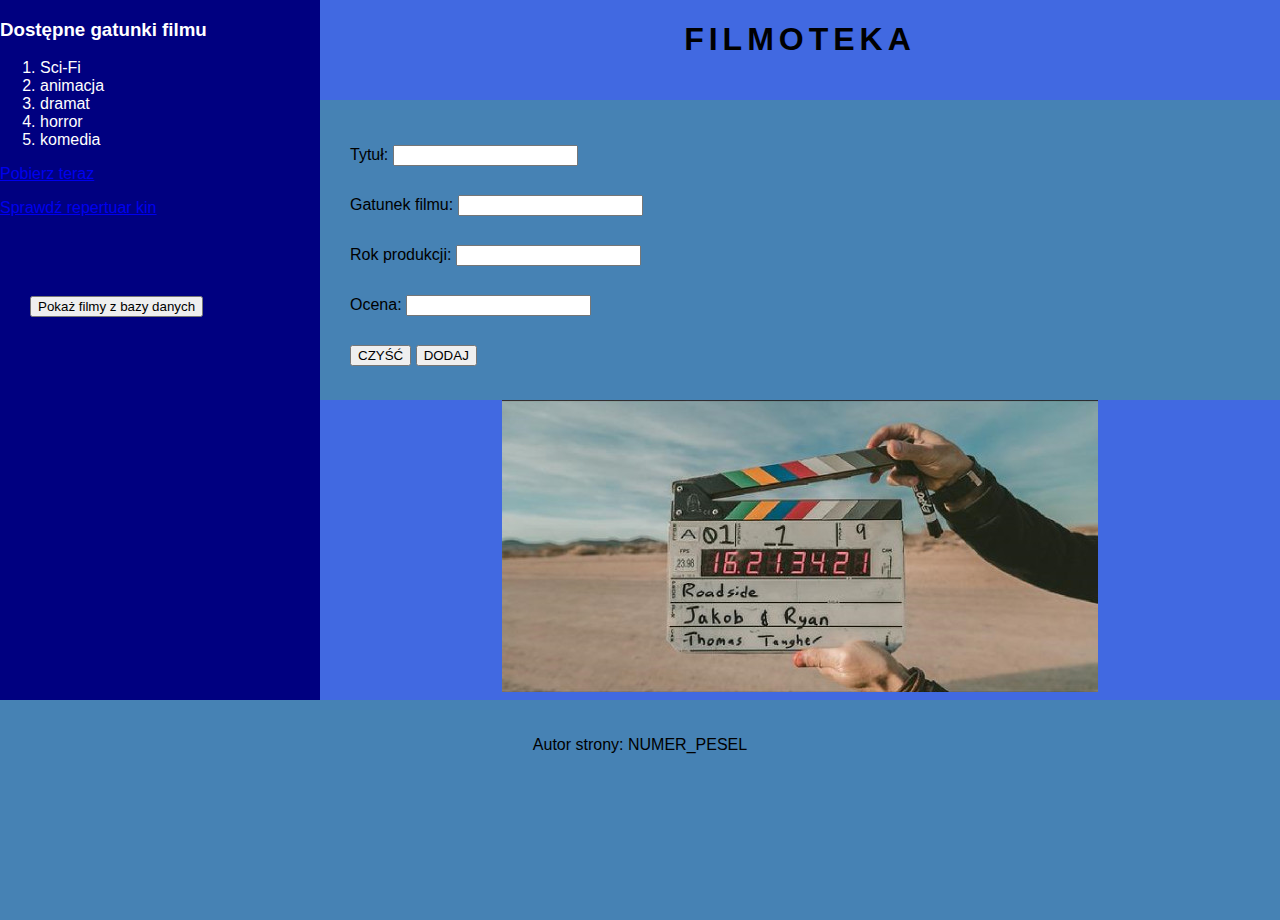
<file: 3/index.html>
<!DOCTYPE html>
<html>
<head>
	<meta charset="UTF-8">
	<link rel="stylesheet" href="style.css">
	<title>Filmy</title>
</head>
<body>
	
	<div class="container">

		<div class="leftPanel">
			<h3>Dostępne gatunki filmu</h3>

			<ol>
				<li>Sci-Fi</li>
				<li>animacja</li>
				<li>dramat</li>
				<li>horror</li>
				<li>komedia</li>
			</ol>

			<p><a href="img/photo.png">Pobierz teraz</a></p>
			<p><a href="http://repertuar-kin.pl" target="_blank">Sprawdź repertuar kin</a></p>

			<br>

			<form action="wczytaj.php" method="get">
				<input type="submit" value="Pokaż filmy z bazy danych">
			</form>

		</div>
		<div class="topPanel">
			<h1>FILMOTEKA</h1>
		</div>
		<div class="centerPanel">

			<form action="dodaj.php" method="post" onmouseout="onMouseOutFun()" onmouseover="onMouseOverFun()" id="myForm">

				<label>Tytuł: <input type="text" name="tytul" id="tytul"></label>
				<label>Gatunek filmu: <input type="number" name="gatunek" id="gatunek"></label>
				<label>Rok produkcji: <input type="number" name="rok" id="rok"></label>
				<label>Ocena: <input type="number" name="ocena" id="ocena"></label>

				<input onclick="clearForm()" type="button" value="CZYŚĆ">
				<input type="submit" value="DODAJ">

			</form>

		</div>
		<div class="centerBottomPanel">
			<img src="img/photo.png" alt="zdjęcia filmowe">
		</div>
		<div class="bottomPanel">
			<p>Autor strony: NUMER_PESEL</p>
		</div>

	</div>

	<script src="script.js"></script>
</body>
</html>
</file>
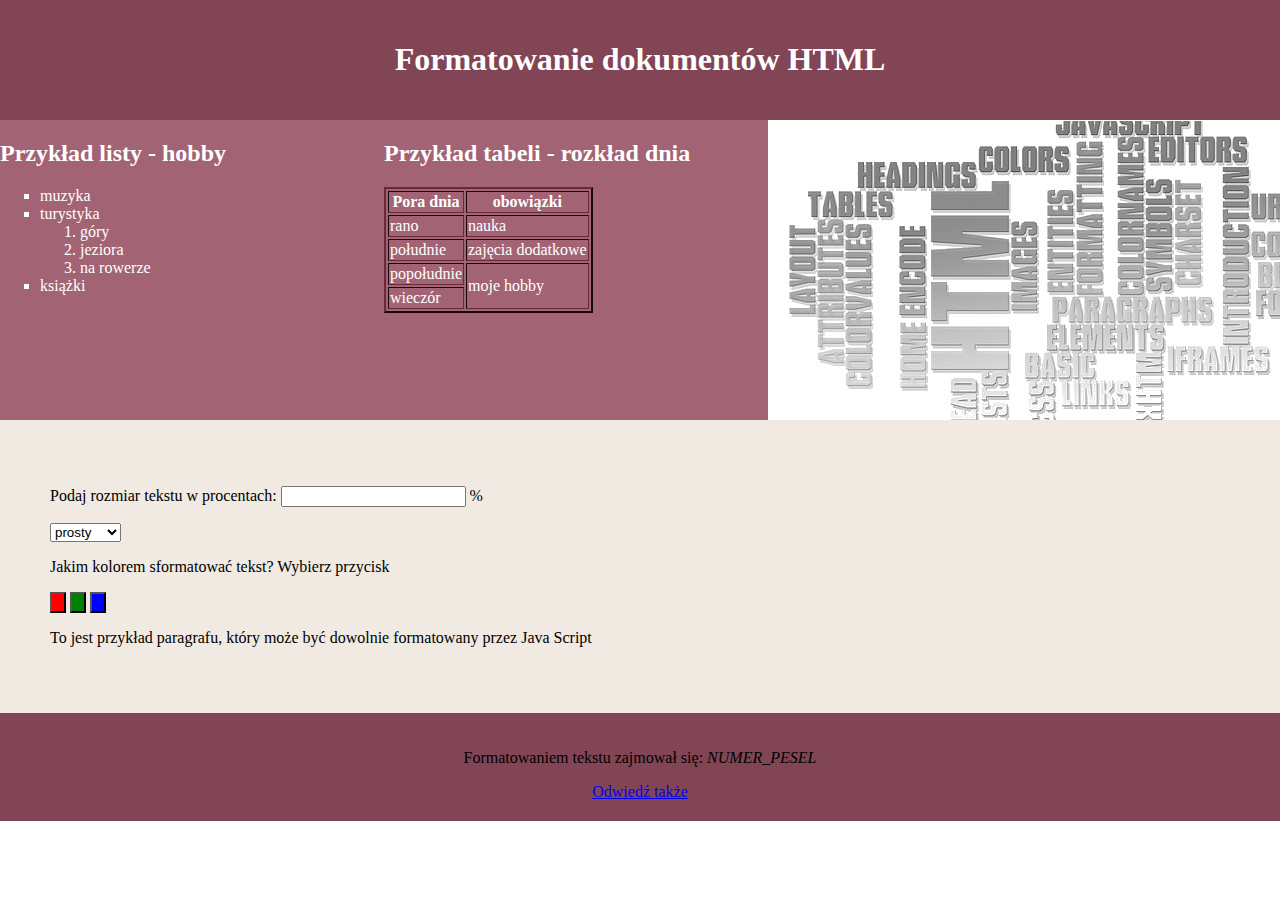
<file: 4/index.html>
<!DOCTYPE html>
<html lang="pl">
<head>
	<meta charset="UTF-8">
	<link rel="stylesheet" href="style.css">
	<title>Formatowanie</title>
</head>
<body>
	
	<div class="container">
		<div class="top">
			<h1>Formatowanie dokumentów HTML</h1>
		</div>
		<div class="firstContent">
			<h2>Przykład listy - hobby</h2>
			<ul>
				<li>muzyka</li>
				<li>turystyka</li>
				<ol>
					<li>góry</li>
					<li>jeziora</li>
					<li>na rowerze</li>
				</ol>
				<li>książki</li>
			</ul>
		</div>
		<div class="secondContent">
			<h2>Przykład tabeli - rozkład dnia</h2>
			<table border="2">
				<thead>
					<tr>
						<th>Pora dnia</th>
						<th>obowiązki</th>
					</tr>
				</thead>
				<tbody>
					<tr>
						<td>rano</td>
						<td>nauka</td>
					</tr>
					<tr>
						<td>południe</td>
						<td>zajęcia dodatkowe</td>
					</tr>
					<tr>
						<td>popołudnie</td>
						<td rowspan="2">moje hobby</td>
					</tr>
					<tr>
						<td>wieczór</td>
					</tr>
				</tbody>
			</table>
		</div>
		<div class="thirdContent">
			<img src="img/image.jpg" alt="technologia web">
		</div>
		<div class="mainContent">
			<p>Podaj rozmiar tekstu w procentach: <input type="number" id="btnFont" onchange="changeFontSize()"> %</p>

			<p>
				<select id="select" onchange="changeFontType()">
					<option value="default">prosty</option>
					<option value="italic">kursywa</option>
				</select>
			</p>

			<p>Jakim kolorem sformatować tekst? Wybierz przycisk</p>
			<input type="submit" id="btn1" value="" onclick="changeColor(1)">
			<input type="submit" id="btn2" value="" onclick="changeColor(2)">
			<input type="submit" id="btn3" value="" onclick="changeColor(3)">

			<p id="textToChange">To jest przykład paragrafu, który może być dowolnie formatowany przez Java Script</p>
			
		</div>
		<div class="footer">
			<p>Formatowaniem tekstu zajmował się: <i>NUMER_PESEL</i></p>
			<a href="http://formatowanie.pl" target="_blank">Odwiedź także</a>
		</div>
	</div>

	<script src="script.js"></script>
</body>
</html>
</file>
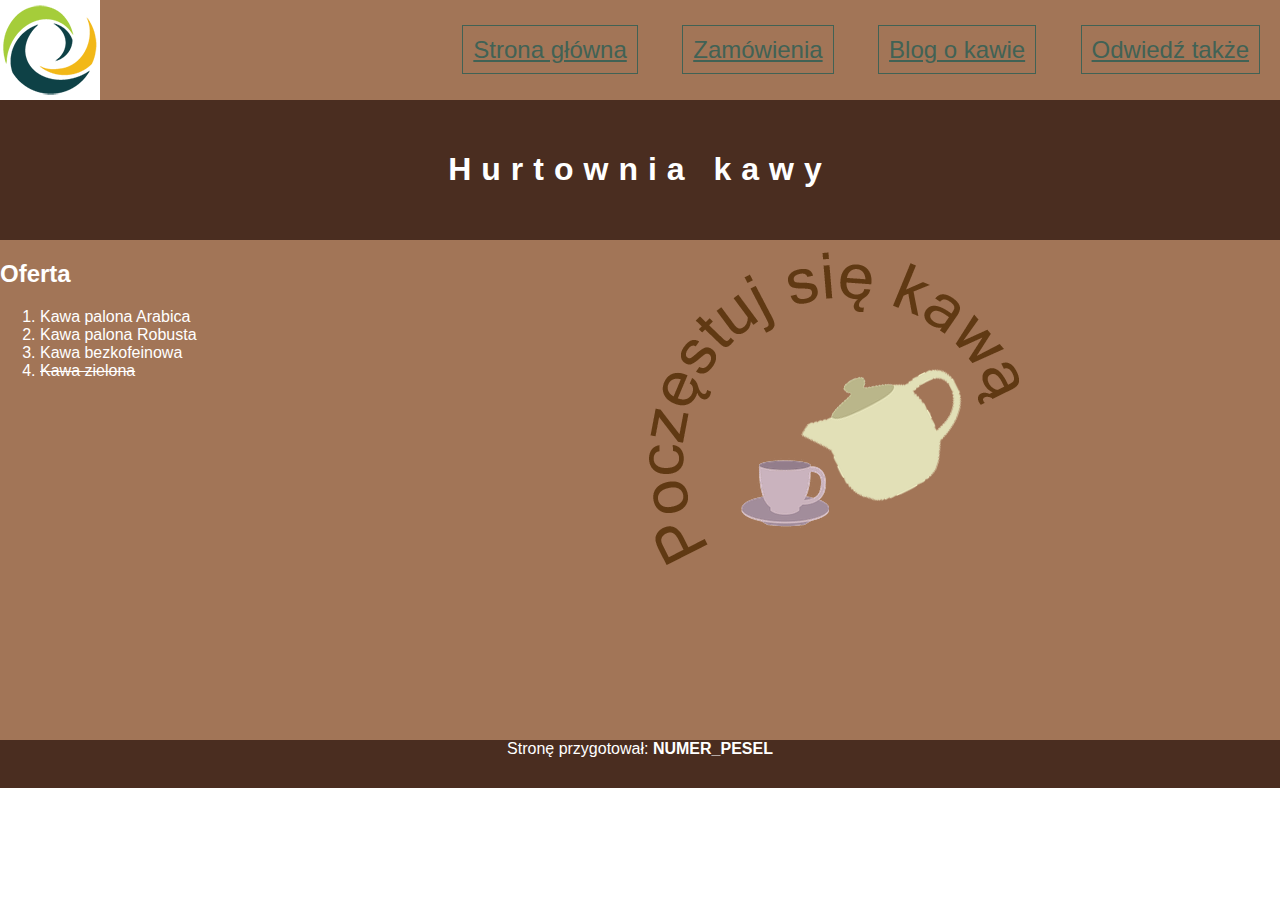
<file: 5/index.html>
<!DOCTYPE html>
<html>
	<meta charset="UTF-8">
	<link rel="stylesheet" href="style.css">
	<title>Hurtownia</title>
<head>
</head>
<body>

	<div class="container">
		<div class="logo">
			<img src="img/logo.png" alt="hurtownia">
		</div>
		<div class="menu">
			<a href="index.html">Strona główna</a>
			<a href="zamowienia.html">Zamówienia</a>
			<a href="blog.html">Blog o kawie</a>
			<a href="http://gatunki-kawy.pl" target="_blank">Odwiedź także</a>
		</div>
		<div class="banner">
			<h1>Hurtownia kawy</h1>
		</div>
		<div class="left">
			<h2>Oferta</h2>
			<ol>
				<li>Kawa palona Arabica</li>
				<li>Kawa palona Robusta</li>
				<li>Kawa bezkofeinowa</li>
				<li id="greenCoffee">Kawa zielona</li>
			</ol>
		</div>
		<div class="right">
			<img src="img/kawa.png" alt="Poczęstuj się">
		</div>
		<div class="footer">
			Stronę przygotował: <strong>NUMER_PESEL</strong>
		</div>
	</div>

</body>
</html>
</file>
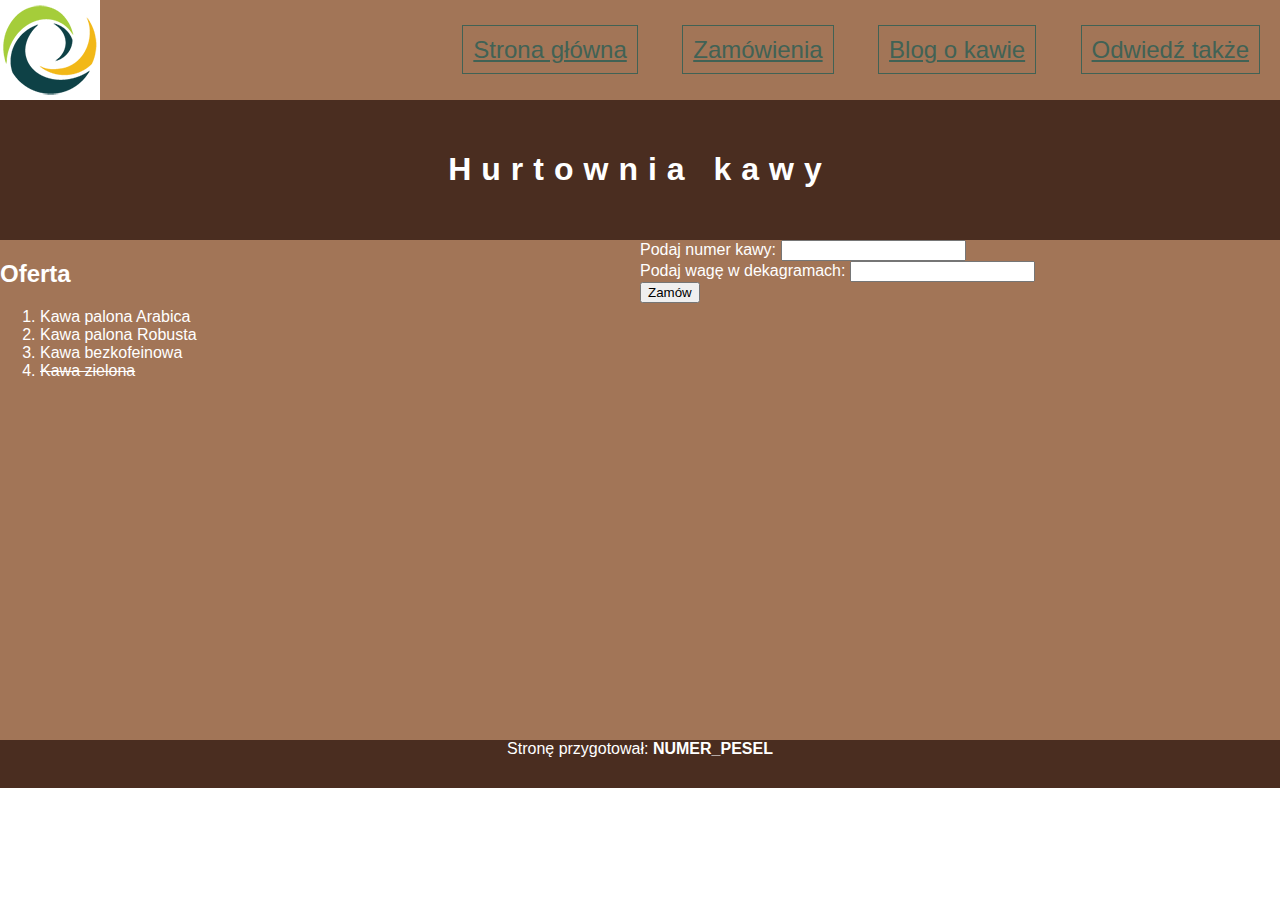
<file: 5/zamowienia.html>
<!DOCTYPE html>
<html>
	<meta charset="UTF-8">
	<link rel="stylesheet" href="style.css">
	<title>Hurtownia</title>
<head>
</head>
<body>

	<div class="container">
		<div class="logo">
			<img src="img/logo.png" alt="hurtownia">
		</div>
		<div class="menu">
			<a href="index.html">Strona główna</a>
			<a href="zamowienia.html">Zamówienia</a>
			<a href="blog.html">Blog o kawie</a>
			<a href="http://gatunki-kawy.pl" target="_blank">Odwiedź także</a>
		</div>
		<div class="banner">
			<h1>Hurtownia kawy</h1>
		</div>
		<div class="left">
			<h2>Oferta</h2>
			<ol>
				<li>Kawa palona Arabica</li>
				<li>Kawa palona Robusta</li>
				<li>Kawa bezkofeinowa</li>
				<li id="greenCoffee">Kawa zielona</li>
			</ol>
		</div>
		<div class="right">
			<label>Podaj numer kawy: <input type="number" id="coffeeNumber"></label><br>
			<label>Podaj wagę w dekagramach: <input type="number" id="coffeeWeight"></label><br>
			<button onclick="order()">Zamów</button>
			<p id="summary"></p>
		</div>
		<div class="footer">
			Stronę przygotował: <strong>NUMER_PESEL</strong>
		</div>
	</div>

	<script src="script.js"></script>
</body>
</html>
</file>
<file: 3/style.css>
body {
	font-family: Helvetica;
	margin: 0;
}

.leftPanel {
	background-color: navy;
	color: white;
	height: 700px;
	width: 25%;
	float: left;
}

.topPanel {
	background-color: royalblue;
	height: 100px;
	width: 75%;
	text-align: center;
	float: left;
}

.centerPanel {
	background-color: steelblue;
	height: 300px;
	width: 75%;
	float: left;
}

.centerBottomPanel {
	background-color: royalblue;
	height: 300px;
	width: 75%;
	text-align: center;
	float: left;
}

.bottomPanel {
	background-color: steelblue;
	text-align: center;
	padding: 20px;
	clear: both;
	height: 180px;
}

h1 {
	letter-spacing: 5px;
}

form {
	margin: 30px;
	line-height: 50px;
}

label {
	display: block;
}
</file>
<file: 4/style.css>
body {
	font-family: Georgia;
	margin: 0;
}

.top {
	background-color: #824555;
	color: white;
	text-align: center;
	padding: 20px;
}

.firstContent, .secondContent {
	background-color: #A26475;
	color: white;
	width: 30%;
	height: 300px;
	float: left;
}

.thirdContent {
	background-color: #A26475;
	color: white;
	width: 40%;
	height: 300px;
	text-align: right;
	float: left;
}

.mainContent {
	background-color: #F0EAE2;
	padding: 50px;
	clear: both;
}

.footer {
	background-color: #824555;
	color: black;
	text-align: center;
	padding: 20px;
}

ul {
	list-style-type: square;
}

#btn1 {
	background-color: red;
}

#btn2 {
	background-color: green;
}

#btn3 {
	background-color: blue;
}

table {
	border-color: #69293A;
}
</file>
<file: 5/style.css>
body {
	font-family: Arial;
	margin: 0;
}

.container {
	margin: auto;
}

.logo {
	background-color: rgb(162, 117, 87);
	width: 20%;
	height: 100px;
	float: left;
}

.menu {
	background-color: rgb(162, 117, 87);
	width: 80%;
	height: 100px;
	text-align: right;
	float: left;
}

.banner {
	clear: both;
}

.banner, .footer {
	background-color: rgb(74, 45, 32);
	color: white;
	text-align: center;
	padding: 30px; 
}

.left, .right {
	background-color: rgb(162, 117, 87);
	color: white;
	width: 50%;
	height: 500px;
	float: left;
}

h1 {
	letter-spacing: 10px;
}

a {
	color: rgb(65, 98, 85);
	margin: 20px;
	padding: 10px;
	font-size: 150%;
	line-height: 100px;
	border: 1px;
	border-color: rgb(65, 98, 85);
	border-style: solid;
}

#greenCoffee {
	text-decoration: line-through;
}
</file>
